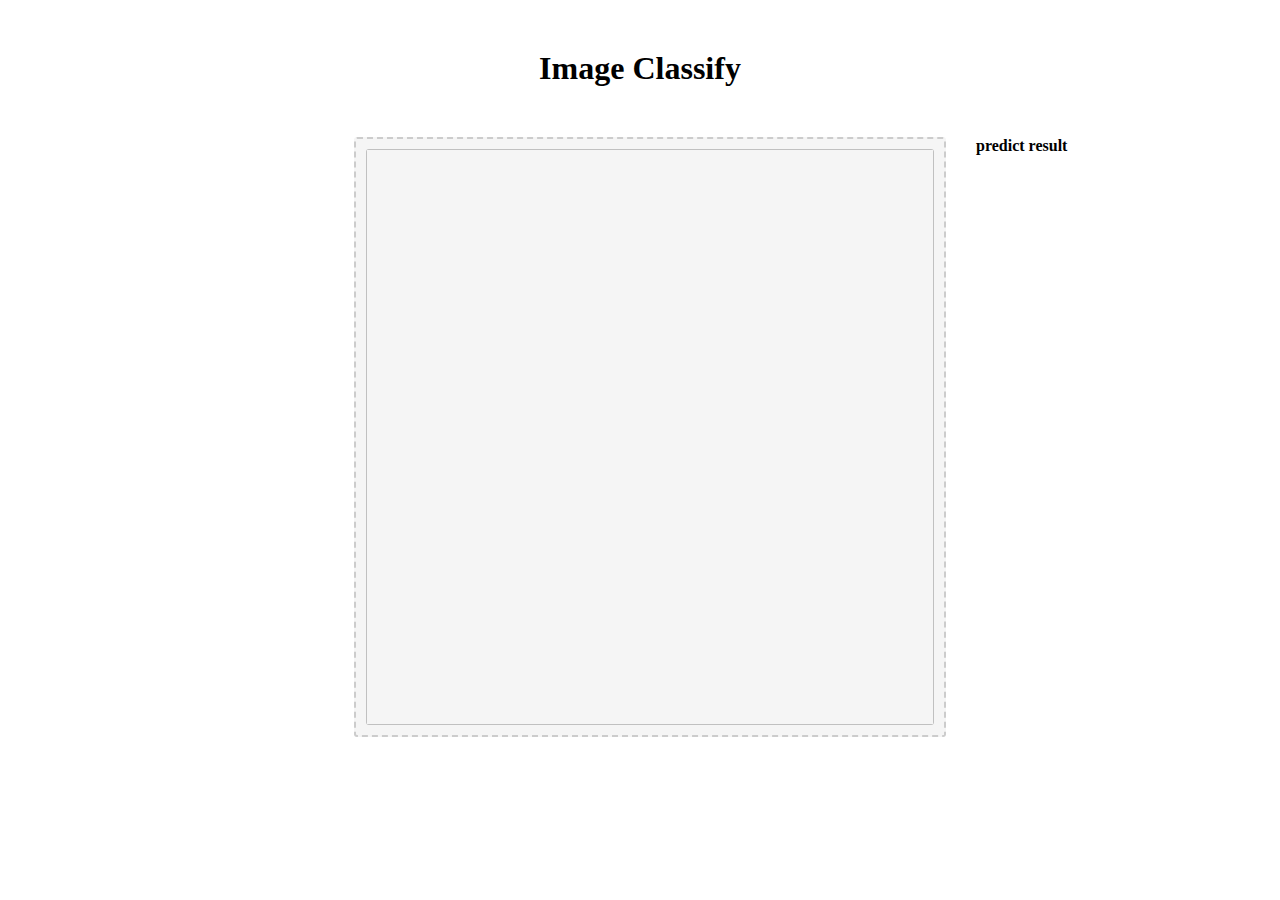
<file: hand-written/index.html>
<!--
 * @Name 
 * @Description 
 * @Author clc
 * @Date 2021-10-20 15:08:51
 * @LastEditTime 2021-10-25 12:42:09
 * @Email Lengchars@gmail.com
-->
<html>
	<head>
		<link href="./index.css" rel="stylesheet"></link>
		<link href="./scrollbar.css" rel="stylesheet"></link>	
    <script src="./tf.js"></script>
    <script src="./tf-vis.js"></script>
    <script src="./mobilenet.js"></script>
    <script src="./classifier.js"></script>
  </head>
  <body>
		<h1>Image Classify</h1>
    <div class="box">
			<div id="pic-list"></div>
			<div id="img-show">
				<img id="img" crossorigin width="100%" height="100%" />
			</div>
			<div id="result">
				<div><b>predict result</b></div>
				<pre></pre>
			</div>
		</div>
    <script>

			let net;
			async function app() {
				console.log('Loading mobilenet..');

				// Load the model.
				net = await mobilenet.load();
				console.log('Successfully loaded model');

				// perdict when click
				async function handle (e) {
					const el = e.target || e.currentTarget
					const result = await net.classify(el);
					
					document.getElementById('img').src = el.src
					document.getElementById('result').getElementsByTagName('pre')[0].innerText = JSON.stringify(result, null, '\t')
				}

				// create img
				function createImg (index) {
					const img = document.createElement('img')
					img.src = `./pic/${index}.jpg`
					img.id = index
					img.onclick = handle
					return img
				}

				// gen
				function picGenerate (range = [0, 60]) {
					const fragment = document.createDocumentFragment()
					
					let [ index, end ] = range
					while (index++ < end) {
						fragment.append(createImg(index))
					} 
					
					const list = document.getElementById('pic-list')
					list.append(fragment)
					return list
				}
				
				const range = [0, 80]
				const list = picGenerate(range)
				list.childNodes[0].click()
			}

			app();
		</script>
  </body>
</html>
</file>
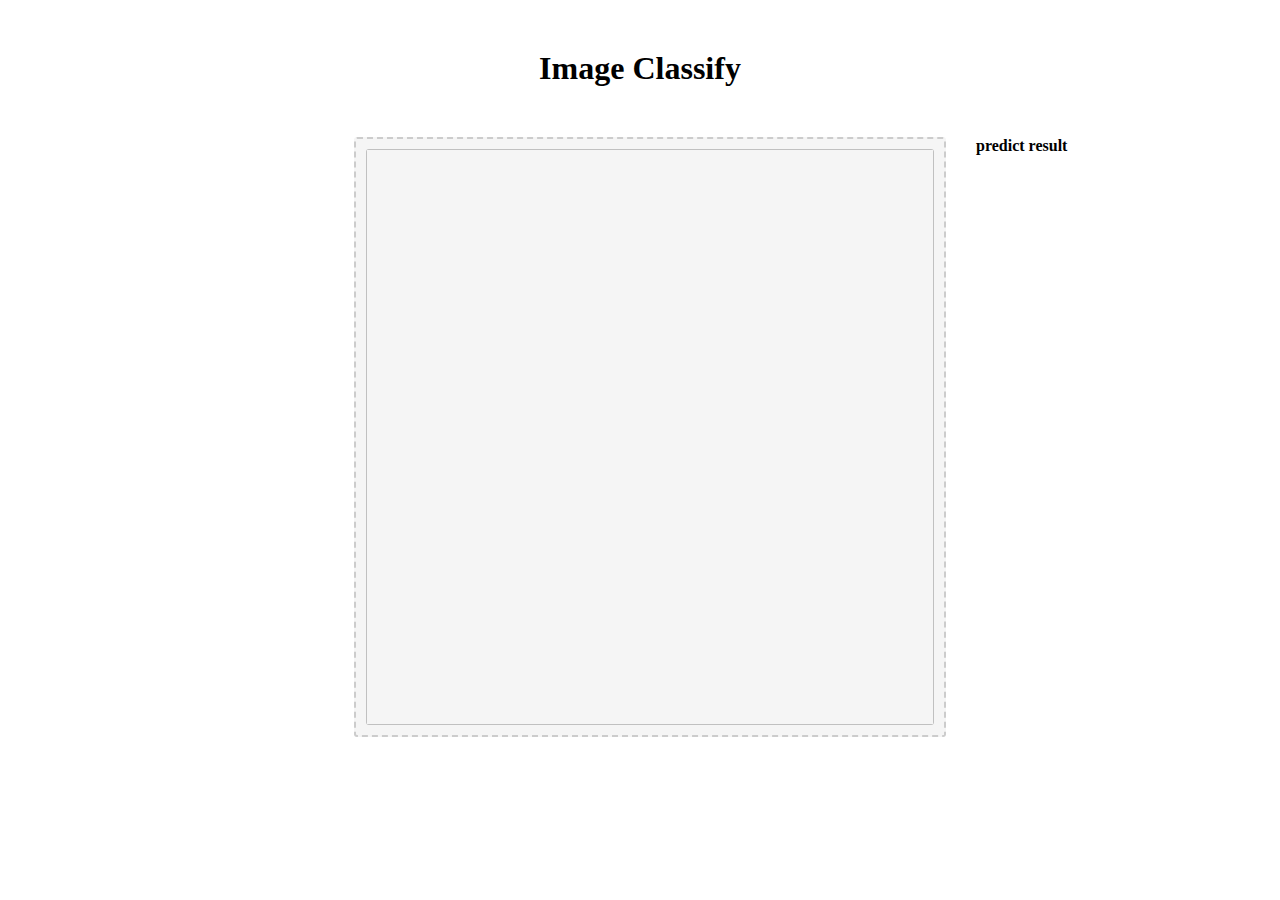
<file: image-classify/index.html>
<!--
 * @Name 
 * @Description 
 * @Author clc
 * @Date 2021-10-20 15:08:51
 * @LastEditTime 2021-10-21 15:06:21
 * @Email Lengchars@gmail.com
-->
<html>
	<head>
		<link href="./index.css" rel="stylesheet"></link>
		<link href="./scrollbar.css" rel="stylesheet"></link>	
    <script src="./tf.js"></script>
    <script src="./mobilenet.js"></script>
    <script src="./classifier.js"></script>
  </head>
  <body>
		<h1>Image Classify</h1>
    <div class="box">
			<div id="pic-list"></div>
			<div id="img-show">
				<img id="img" crossorigin width="100%" height="100%" />
			</div>
			<div id="result">
				<div><b>predict result</b></div>
				<pre></pre>
			</div>
		</div>
    <script>

			let net;
			async function app() {
				console.log('Loading mobilenet..');

				// Load the model.
				net = await mobilenet.load();
				console.log('Successfully loaded model');

				// perdict when click
				async function handle (e) {
					const el = e.target || e.currentTarget
					const result = await net.classify(el);
					
					document.getElementById('img').src = el.src
					document.getElementById('result').getElementsByTagName('pre')[0].innerText = JSON.stringify(result, null, '\t')
				}

				// create img
				function createImg (index) {
					const img = document.createElement('img')
					img.src = `./pic/${index}.jpg`
					img.id = index
					img.onclick = handle
					return img
				}

				// gen
				function picGenerate (range = [0, 60]) {
					const fragment = document.createDocumentFragment()
					
					let [ index, end ] = range
					while (index++ < end) {
						fragment.append(createImg(index))
					} 
					
					const list = document.getElementById('pic-list')
					list.append(fragment)
					return list
				}
				
				const range = [0, 80]
				const list = picGenerate(range)
				list.childNodes[0].click()
			}

			app();
		</script>
  </body>
</html>
</file>
<file: hand-written/index.css>
h1 {
  text-align: center;
  margin-top: 50px;
}
.box {
  display: flex;
  height: 600px;
  justify-content: center;
  margin-top: 50px;
}
#pic-list {
  width: 320px;
  overflow-y: scroll;
  display: flex;
  flex-wrap: wrap;
  margin-right: 30px;
}
#pic-list img {
  width: 100px;
  height: 100px;
  box-sizing: border-box;
  padding: 2px;
  cursor: pointer;
}
#img-show {
  border: 2px dashed #ccc;
  margin-right: 30px;
  box-sizing: border-box;
  padding: 10px;
  border-radius: 3px;
  background: #f5f5f5;
  width: 600px;
  height: 600px;
}
#img-show img {
  border-radius: 3px;
}
#result {
  width: 300px;
}
</file>
<file: hand-written/scrollbar.css>
/* custom scrollbar */
::-webkit-scrollbar {
  width: 20px;
}

::-webkit-scrollbar-track {
  background-color: transparent;
}

::-webkit-scrollbar-thumb {
  background-color: #d6dee1;
  border-radius: 20px;
  border: 6px solid transparent;
  background-clip: content-box;
}

::-webkit-scrollbar-thumb:hover {
  background-color: #a8bbbf;
}
</file>
<file: image-classify/index.css>
h1 {
  text-align: center;
  margin-top: 50px;
}
.box {
  display: flex;
  height: 600px;
  justify-content: center;
  margin-top: 50px;
}
#pic-list {
  width: 320px;
  overflow-y: scroll;
  display: flex;
  flex-wrap: wrap;
  margin-right: 30px;
}
#pic-list img {
  width: 100px;
  height: 100px;
  box-sizing: border-box;
  padding: 2px;
  cursor: pointer;
}
#img-show {
  border: 2px dashed #ccc;
  margin-right: 30px;
  box-sizing: border-box;
  padding: 10px;
  border-radius: 3px;
  background: #f5f5f5;
  width: 600px;
  height: 600px;
}
#img-show img {
  border-radius: 3px;
}
#result {
  width: 300px;
}
</file>
<file: image-classify/scrollbar.css>
/* custom scrollbar */
::-webkit-scrollbar {
  width: 20px;
}

::-webkit-scrollbar-track {
  background-color: transparent;
}

::-webkit-scrollbar-thumb {
  background-color: #d6dee1;
  border-radius: 20px;
  border: 6px solid transparent;
  background-clip: content-box;
}

::-webkit-scrollbar-thumb:hover {
  background-color: #a8bbbf;
}
</file>
